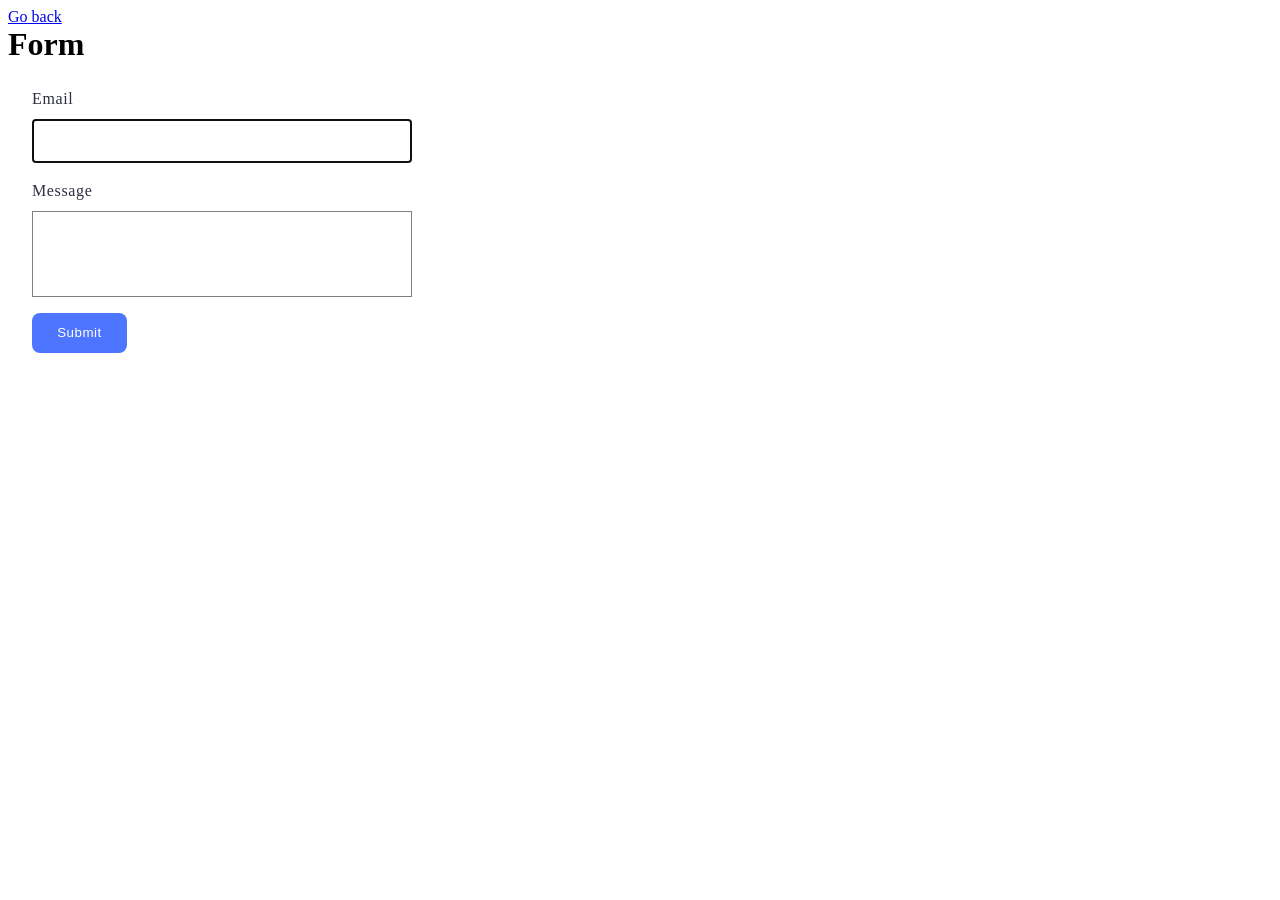
<file: src/2-form.html>
<!doctype html>
<html lang="en">
  <head>
    <meta charset="UTF-8" />
    <meta http-equiv="X-UA-Compatible" content="IE=edge" />
    <meta name="viewport" content="width=device-width, initial-scale=1.0" />
    <title>Form</title>
    <link rel="stylesheet" href="./css/styles.css" />
  </head>
  <body>
    <main>
      <a class="back-link" href="./index.html">Go back</a>
      <h1>Form</h1>
      <form class="feedback-form" autocomplete="off">
        <label>
          Email
          <input type="email" name="email" autofocus />
        </label>
        <label>
          Message
          <textarea name="message" rows="4"></textarea>
        </label>
        <button type="submit">Submit</button>
      </form>
    </main>
    <script type="module" src="./js/2-form.js"></script>
  </body>
</html>
</file>
<file: src/css/styles.css>
ul {
  list-style-type: none;
  padding-left: 0;
}

img {
  display: block;
  max-width: 100%;
}

p {
  margin: 0;
}

h1,
h2,
h3,
h4,
h5,
h6 {
  margin: 0;
}

.gallery {
  display: flex;
  flex-wrap: wrap;
  gap: 24px;
}

.gallery-item {
  width: calc((100% - 48px) / 3);
}

.feedback-form {
  display: flex;
  flex-direction: column;
  gap: 16px;
  border-radius: 8px;
  padding: 24px;
  width: 400px;
  height: 300px;
}

.feedback-form label {
  display: flex;
  flex-direction: column;
  gap: 8px;
  line-height: 1.5;
  letter-spacing: 0.04em;
  color: #2e2f42;
}

.feedback-form input {
  border: 1px solid #808080;
  max-width: 360px;
  height: 40px;
  padding-left: 16px;
  line-height: 1.5;
  letter-spacing: 0.04em;
  color: #2e2f42;
}

.feedback-form input:hover,
.feedback-form input:focus {
  border-color: #000000;
}

.feedback-form textarea {
  resize: none;
  width: 360px;
  height: 80px;
  border: 1px solid #808080;
  padding-left: 16px;
  line-height: 1.5;
  letter-spacing: 0.04em;
  color: #2e2f42;
}

.feedback-form button {
  display: flex;
  align-items: center;
  justify-content: center;
  gap: 10px;
  border: none;
  border-radius: 8px;
  padding: 8px 16px;
  width: 95px;
  height: 40px;
  background: #4e75ff;
  font-weight: 500;
  line-height: 1.5;
  letter-spacing: 0.04em;
  color: #fff;
  transition: background-color 250ms cubic-bezier(0.4, 0, 0.2, 1);
}

.feedback-form button:hover,
.feedback-form button:focus {
  background: #6c8cff;
}
</file>
